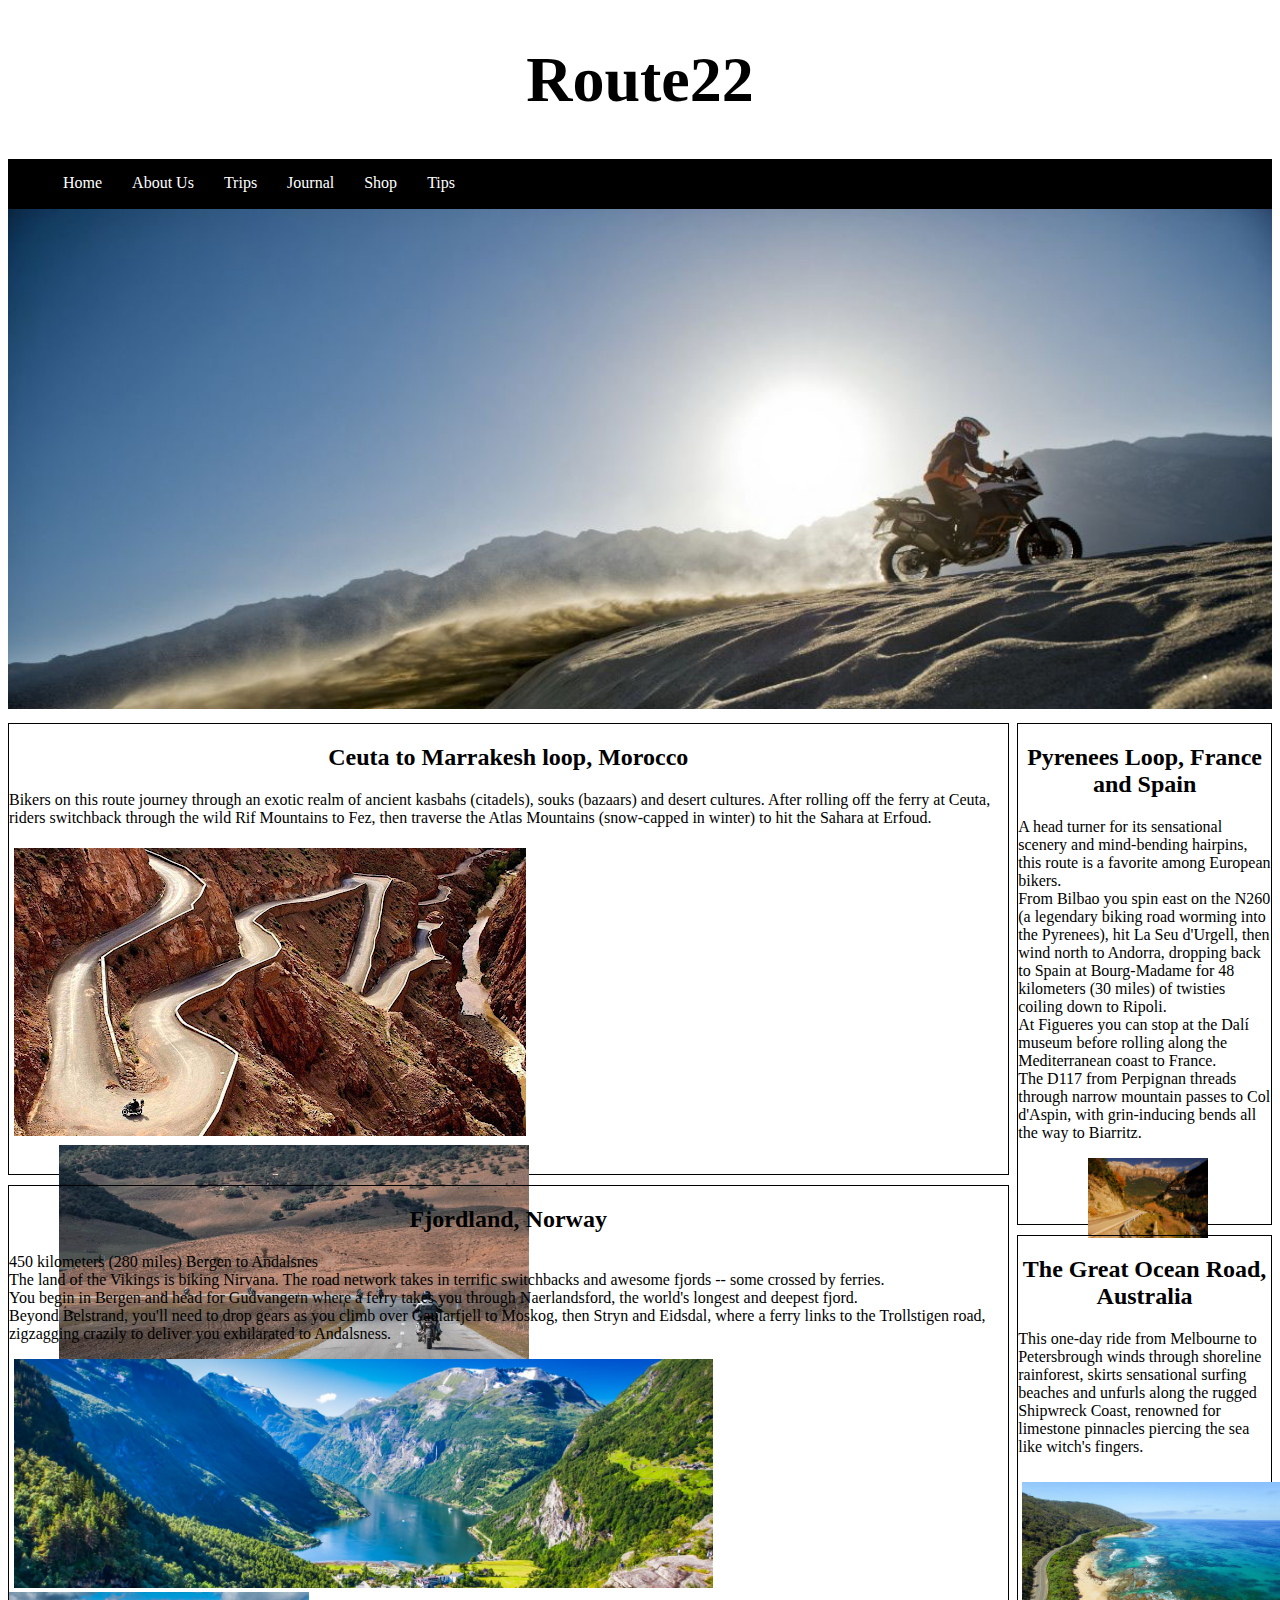
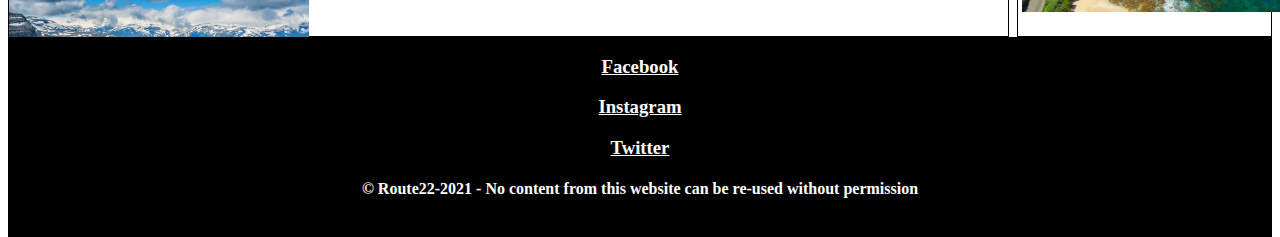
<file: index.html>
<!DOCTYPE html>
<html lang="en">
<head>
    <meta charset="UTF-8">
    <meta http-equiv="X-UA-Compatible" content="IE=edge">
    <meta name="viewport" content="width=device-width, initial-scale=1.0">
    <title>Route22</title>
    <link rel="stylesheet" href="style.css">
</head>
<body>
    <div class="xx">
        <h1>Route22</h1>
    </div>
    <div class="alpha">
        <ul>
            <li>
               <a href="index.html">Home</a> 
            </li>
            <li>
                <a href="Links/aboutus.html">About Us</a>
            </li>
            <li>
                <a href="https://motorcycle-diaries.com/en/trips">Trips</a>
            </li>
            <li>
                <a href="https://motorcycle-diaries.com/en/blog">Journal</a>
            </li>
            <li>
                <a href="https://www.revzilla.com/">Shop</a>
            </li>
            <li>
                <a href="Links/tips and triks.html">Tips</a>
            </li>
        </ul>
    </div>
    <div class="bravo">
        <img height="500" width="100%" src="Images/bg1.jpg" alt="Images/bg.jpg">
    </div>
    <div>
        <a class="aaa" href="https://motorcycle-diaries.com/en/blog/moroccan-dream-ride-adventure">
            <div class="charley">
                <h2>Ceuta to Marrakesh loop, Morocco</h2>
                <p>
                    Bikers on this route journey through an exotic realm of ancient kasbahs (citadels), souks (bazaars) and desert cultures.
                    After rolling off the ferry at Ceuta, riders switchback through the wild Rif Mountains to Fez, then traverse the Atlas Mountains (snow-capped in winter) to hit the Sahara at Erfoud.
                </p>
                    <img class="xxx" src="Images/unnamed (1).jpg" alt="Images/unnamed (1).jpg">
                    <img class="xxxy" height="300px" src="Images/Motorcycle-trips-cover.jpg" alt="Images/Motorcycle-trips-cover.jpg">
                   
            </div>
        </a>
    <div class="delta">
        <a class="aab" href="https://motorcycle-diaries.com/blog/trip-planner-best-motorcycle-roads-pyrenees">
           <h2>Pyrenees Loop, France and Spain</h2> 
            <p>
                A head turner for its sensational scenery and mind-bending hairpins, this route is a favorite among European bikers.
                <br>
                From Bilbao you spin east on the N260 (a legendary biking road worming into the Pyrenees), hit La Seu d'Urgell, then wind north to Andorra, dropping back to Spain at Bourg-Madame for 48 kilometers (30 miles) of twisties coiling down to Ripoli.
                <br>
                At Figueres you can stop at the Dalí museum before rolling along the Mediterranean coast to France.
                <br>
                The D117 from Perpignan threads through narrow mountain passes to Col d'Aspin, with grin-inducing bends all the way to Biarritz.
            </p>
            <img class="yyy" height="80px" src="Images/Pyr_2009-11-22_19-50-12_Nikon-D200_BUK7099-Edit.jpg" alt="">
        </a>
    </div>
    <div class="echo">
        <a class="aac" href="https://motorcycle-diaries.com/blog/trip-planner-norway-road-trip">
            <h2>Fjordland, Norway</h2>
            <p>
                450 kilometers (280 miles) Bergen to Andalsnes
                <br>
                The land of the Vikings is biking Nirvana. The road network takes in terrific switchbacks and awesome fjords -- some crossed by ferries.
                <br>
                You begin in Bergen and head for Gudvangern where a ferry takes you through Naerlandsford, the world's longest and deepest fjord.
                <br>
                Beyond Belstrand, you'll need to drop gears as you climb over Gaularfjell to Moskog, then Stryn and Eidsdal, where a ferry links to the Trollstigen road, zigzagging crazily to deliver you exhilarated to Andalsness.
            </p>
            <img class="xxxxx" width="70%" src="Images/10.jpg" alt="">
            <img class="xxxxy" height="200px" src="Images/11.jpg" alt="">
        </a>
    </div>
    <div class="foxtroat">
        <a class="aaaaa" href="https://motorcycle-diaries.com/roads/great-ocean-road">
            <h2>The Great Ocean Road, Australia</h2>
            <p>
                This one-day ride from Melbourne to Petersbrough winds through shoreline rainforest, skirts sensational surfing beaches and unfurls along the rugged Shipwreck Coast, renowned for limestone pinnacles piercing the sea like witch's fingers.
            </p>
            <img class="yyyy" height="130px" src="Images/9.webp" alt="">
        </a>
    </div>
    <div class="gulf">
        <a href="https://www.facebook.com/MotoDiaries">
            <h3>Facebook</h3>
        </a>
        <a href="https://www.instagram.com/motorcyclediaries">
            <h3>Instagram</h3>
        </a>
        <a href="https://twitter.com/Moto_Diaries">
            <h3>Twitter</h3>
        </a>
        <h4>© Route22-2021 - No content from this website can be re-used without permission</h4>
        
    </div>
</body>
</html>
</file>
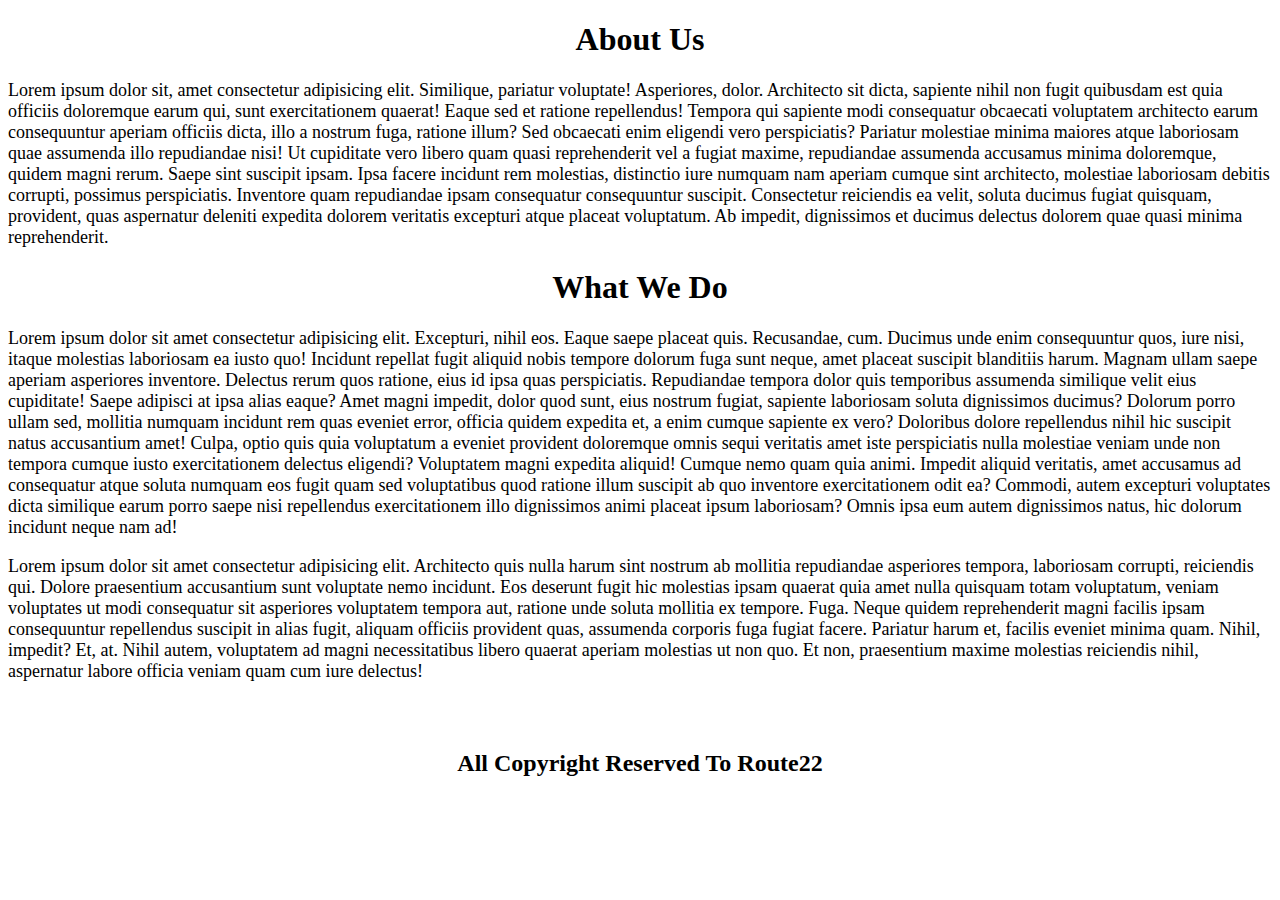
<file: Links/aboutus.html>
<!DOCTYPE html>
<html lang="en">
<head>
    <meta charset="UTF-8">
    <meta http-equiv="X-UA-Compatible" content="IE=edge">
    <meta name="viewport" content="width=device-width, initial-scale=1.0">
    <title>About Us</title>
    <style>
        h1{
            text-align: center;
        }
        p{
            font-size: large;
        }
        .x{
            height: 100px;
            width: 100%;
            padding-top: 30px;
        }
        h2{
            text-align: center;
        }
    </style>
</head>
<body>
    <h1>About Us</h1>
    <div>
        <p>Lorem ipsum dolor sit, amet consectetur adipisicing elit. Similique, pariatur voluptate! Asperiores, dolor. Architecto sit dicta, sapiente nihil non fugit quibusdam est quia officiis doloremque earum qui, sunt exercitationem quaerat!
        Eaque sed et ratione repellendus! Tempora qui sapiente modi consequatur obcaecati voluptatem architecto earum consequuntur aperiam officiis dicta, illo a nostrum fuga, ratione illum? Sed obcaecati enim eligendi vero perspiciatis?
        Pariatur molestiae minima maiores atque laboriosam quae assumenda illo repudiandae nisi! Ut cupiditate vero libero quam quasi reprehenderit vel a fugiat maxime, repudiandae assumenda accusamus minima doloremque, quidem magni rerum.
        Saepe sint suscipit ipsam. Ipsa facere incidunt rem molestias, distinctio iure numquam nam aperiam cumque sint architecto, molestiae laboriosam debitis corrupti, possimus perspiciatis. Inventore quam repudiandae ipsam consequatur consequuntur suscipit.
        Consectetur reiciendis ea velit, soluta ducimus fugiat quisquam, provident, quas aspernatur deleniti expedita dolorem veritatis excepturi atque placeat voluptatum. Ab impedit, dignissimos et ducimus delectus dolorem quae quasi minima reprehenderit.</p>
    </div>
    <div>
        <h1>What We Do</h1>
        <p>
            Lorem ipsum dolor sit amet consectetur adipisicing elit. Excepturi, nihil eos. Eaque saepe placeat quis. Recusandae, cum. Ducimus unde enim consequuntur quos, iure nisi, itaque molestias laboriosam ea iusto quo!
            Incidunt repellat fugit aliquid nobis tempore dolorum fuga sunt neque, amet placeat suscipit blanditiis harum. Magnam ullam saepe aperiam asperiores inventore. Delectus rerum quos ratione, eius id ipsa quas perspiciatis.
            Repudiandae tempora dolor quis temporibus assumenda similique velit eius cupiditate! Saepe adipisci at ipsa alias eaque? Amet magni impedit, dolor quod sunt, eius nostrum fugiat, sapiente laboriosam soluta dignissimos ducimus?
            Dolorum porro ullam sed, mollitia numquam incidunt rem quas eveniet error, officia quidem expedita et, a enim cumque sapiente ex vero? Doloribus dolore repellendus nihil hic suscipit natus accusantium amet!
            Culpa, optio quis quia voluptatum a eveniet provident doloremque omnis sequi veritatis amet iste perspiciatis nulla molestiae veniam unde non tempora cumque iusto exercitationem delectus eligendi? Voluptatem magni expedita aliquid!
            Cumque nemo quam quia animi. Impedit aliquid veritatis, amet accusamus ad consequatur atque soluta numquam eos fugit quam sed voluptatibus quod ratione illum suscipit ab quo inventore exercitationem odit ea?
            Commodi, autem excepturi voluptates dicta similique earum porro saepe nisi repellendus exercitationem illo dignissimos animi placeat ipsum laboriosam? Omnis ipsa eum autem dignissimos natus, hic dolorum incidunt neque nam ad!
        </p>
        <p>
            Lorem ipsum dolor sit amet consectetur adipisicing elit. Architecto quis nulla harum sint nostrum ab mollitia repudiandae asperiores tempora, laboriosam corrupti, reiciendis qui. Dolore praesentium accusantium sunt voluptate nemo incidunt.
            Eos deserunt fugit hic molestias ipsam quaerat quia amet nulla quisquam totam voluptatum, veniam voluptates ut modi consequatur sit asperiores voluptatem tempora aut, ratione unde soluta mollitia ex tempore. Fuga.
            Neque quidem reprehenderit magni facilis ipsam consequuntur repellendus suscipit in alias fugit, aliquam officiis provident quas, assumenda corporis fuga fugiat facere. Pariatur harum et, facilis eveniet minima quam. Nihil, impedit?
            Et, at. Nihil autem, voluptatem ad magni necessitatibus libero quaerat aperiam molestias ut non quo. Et non, praesentium maxime molestias reiciendis nihil, aspernatur labore officia veniam quam cum iure delectus!
        </p>
    </div>
    <div class="x">
        <h2>All Copyright Reserved To Route22</h2>
    </div>
</body>
</html>
</file>
<file: style.css>
*.xx{
    height: 100px;
    width: 100%;
    text-align: center;
    font-size: xx-large;
    font-style: inherit;
}
ul{
    list-style: none;
}
li{
    float: left;
}
li a{
    text-decoration: none;
    padding: 15px;
    display: block;
    text-decoration-color:white;
}
li a:hover{
    background-color: red;
}
.alpha{
    height: 50px;
    width: 100%;
    background-color: black;
}
a{
    color: white;
}
.bravo{
    text-align: center;
}
.charley{
    height: 450px;
    width: 79%;
    margin-top: 10px;
    border: 1px solid black;
    float: left;
}
.delta{
    height: 500px;
    width: 20%;
    margin-top: 10px;
    border: 1px solid black;
    float: right;
}
h2{
    text-align: center;
    font-size: x-large;
}
.xxx{
    padding: 5px;
}
.xxxy{
    padding-left: 50px;
}
.aaa{
    color: black;
    text-decoration: none;
}
.aab{
    color: black;
    text-decoration: none;
}
.yyy{
    padding-left: 70px;
}
.echo{
    height: 450px;
    width: 79%;
    margin-top: 10px;
    border: 1px solid black;
    float: left;
}
.foxtroat{
    height: 400px;
    width: 20%;
    margin-top: 10px;
    border: 1px solid black;
    float: right;
}
.aaaaa{
    color: black;
    text-decoration: none;
}
.yyyy{
    padding-left: 4px;

    padding-top: 10px;
}
.aac{
    text-decoration: none;
    color: black;
}
.xxxxx{
    padding-left: 5px;
}
.gulf{
    height: 200px;
    width: 100%;
    background-color: black;
    float: right;
    color: white;
    text-align: center;
}
</file>
